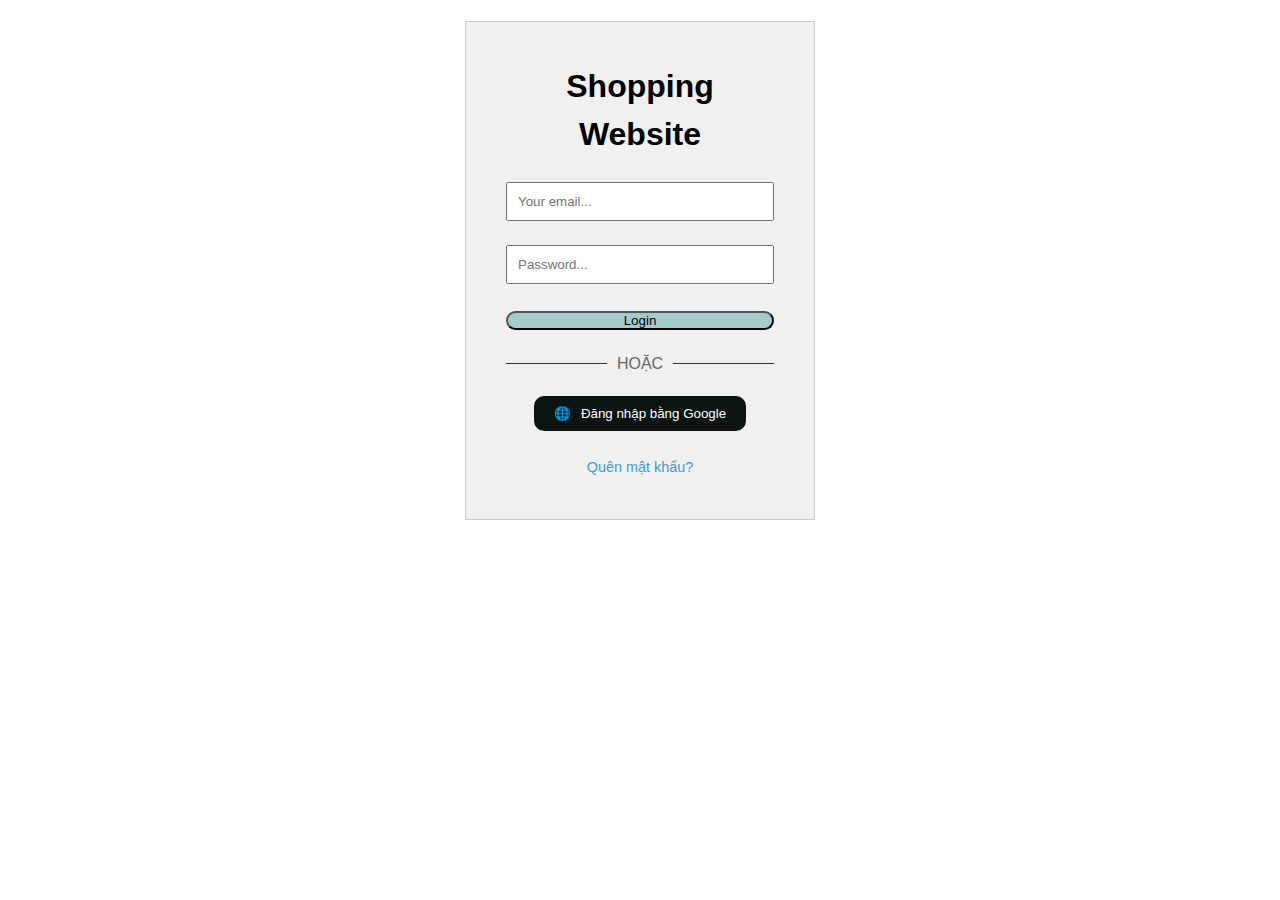
<file: index.html>
<!DOCTYPE html>
<html lang="vi">
  <head>
    <meta charset="UTF-8" />
    <meta name="viewport" content="width=device-width, initial-scale=1.0" />
    <link rel="stylesheet" href="/css/style.css" />
    <title>Login</title>
  </head>
  <body>
    <div class="login-container">
      <form id="loginForm" class="login" action="/home.html">
        <h1>Shopping Website</h1>

        <label for="email"></label><br />
        <input type="text" id="email" name="email" placeholder="Your email..." required /><br />
        <label for="pass"></label><br />
        <input type="text" id="password" name="pass" placeholder="Password..." required /><br /><br />
        <input type="submit" id="log" value="Login" />

        <div class="divider">
          <span class="divider-text">HOẶC</span>
        </div>
        
        <button class="Google-login">
          <span class="Google-icon">🌐</span> Đăng nhập bằng Google
        </button> <br>
        
        <a href="#" class="forgot-password">Quên mật khẩu?</a>
      </form>

      


    </div>
    <script>
      document
        .getElementById("loginForm")
        .addEventListener("submit", function (event) {
          event.preventDefault();

          const email = document.getElementById("email").value;
          const password = document.getElementById("password").value;

          const demoEmail = "ducthien@gmail.com";
          const demoPassword = "123";

          if (email === demoEmail && password === demoPassword) {
            window.location.href = "home.html";
            alert("Login successful!");
          } else {
            alert("Invalid credentials. Please try again.");
          }
        });
    </script>
  </body>
</html>
</file>
<file: css/style.css>
* {
  margin: 0;
  padding: 0;
  box-sizing: border-box;
}

body {
  font-family: Arial, sans-serif;
  line-height: 1.5;
}

/* Navbar */
.navbar {
  background-color: #333;
  padding: 1rem;
  display: flex;
  justify-content: space-between;
  align-items: center;
}

.navbar .logo {
  color: white;
  font-size: 1.5rem;
  font-weight: bold;
}

.nav-links {
  list-style: none;
  display: flex;
}

.nav-links li {
  margin-left: 20px;
}

.nav-links a {
  color: white;
  text-decoration: none;
  font-size: 1.1rem;
}

.nav-links a:hover {
  color: #ddd;
}

/* Content */
.main-body {
  padding: 2rem;
  text-align: center;
}

.main-body h1 {
  margin-bottom: 1rem;
  font-size: 2.5rem;
}

.main-body p {
  font-size: 1.2rem;
  color: #555;
}

/* Slider */
.slider-wrap {
  width: 80%;
  max-width: 900px;
  margin: 0 auto; /* Giữ nguyên để căn giữa */
  overflow: hidden;
  display: flex;
  justify-content: center;
}
.slider {
  text-align: center;
  background: red;
  color: white;
  width: 500px;
  height: 400px;
  display: flex;
  overflow-x: auto;
  -ms-scroll-snap-points-x: repeat(300px);
  -ms-scroll-snap-type: mandatory;
  scroll-snap-type: mandatory;
}
.slide {
  flex: none;
  width: 100%;
  scroll-snap-align: center;
}

.slides > div:target {
  flex: none;
  width: 300px;
  height: 300px;
}

img {
  display: block;
  width: 100%;
  height: 100%;
  object-fit: cover;
}

/* Footer */
.footer {
  background-color: #333;
  padding: 1rem;
  display: flex;
  justify-content: space-around;
  align-items: center;
  margin: 0 auto;
}

.footer-row {
  display: flex;
  flex-wrap: wrap;
  justify-content: space-between;
  gap: 10rem;
  padding-left: 100px;
}

.footer-col {
  font-size: 1.15rem;
  font-weight: 500;
}

.footer-col p {
  margin: 10px 0;
  color: white;
  font-size: 1rem;
  max-width: 300px;
}

.footer h4 {
  color: rgb(124, 124, 122);
}

.links {
  list-style: none;
}

.links a {
  color: white;
  text-decoration: none;
  font-size: 1rem;
}

.links a:hover {
  color: #ddd;
}

.footer-col form {
  display: flex;
  gap: 5px;
}

.footer-col input {
  height: 40px;
  border-radius: 6px;
  background: none;
  width: 100%;
  outline: none;
  border: 1px solid #7489c6;
  caret-color: #fff;
  color: #fff;
  padding-left: 10px;
}

.footer-col input::placeholder {
  color: #ccc;
}

.footer-col form button {
  background: #fff;
  padding: 10px 15px;
  border-radius: 6px;
  cursor: pointer;
  font-weight: 500;
  transition: 0.2s ease;
}
.footer-col form button:hover {
  background: #cecccc;
}

.login-container {
  display: flex;
  align-items: center;
  justify-content: center;
  text-align: center;
  height: 60vh;
}

.login {
  width: 350px; /* Điều chỉnh chiều rộng form theo nhu cầu */
  padding: 40px;
  background-color: #f0f0f0; /* Màu nền cho form, điều chỉnh theo nhu cầu */
  border: 1px solid #ccc;
}

.login h1 {
  font-family: "Gill Sans", "Gill Sans MT", Calibri, "Trebuchet MS", sans-serif;
}

input[type="text"] {
  width: 100%;
  padding: 10px 10px;
}

input[type="submit"] {
  width: 100%;
  background-color: #a4cbcb;
  cursor: pointer;
  border-radius: 10px;

}

.divider {
  display: flex;
  align-items: center;
  margin: 20px 0;
}

.divider::before, .divider::after {
  content: "";
  flex: 1;
  border-bottom: 1px solid #333;
}
.divider-text {
  padding: 0 10px;
  color: #666;
}

.Google-login {
  background-color: #0b1313;
  color: white;
  border: none;
  padding: 10px 20px;
  border-radius: 10px;
  cursor: pointer;
  display: flex;
  margin: 0 auto;
}

.Google-icon {
  margin-right: 10px;
}

.forgot-password {
  color: #4299e1;
  text-decoration: none;
  font-size: 0.9em;
}
</file>
